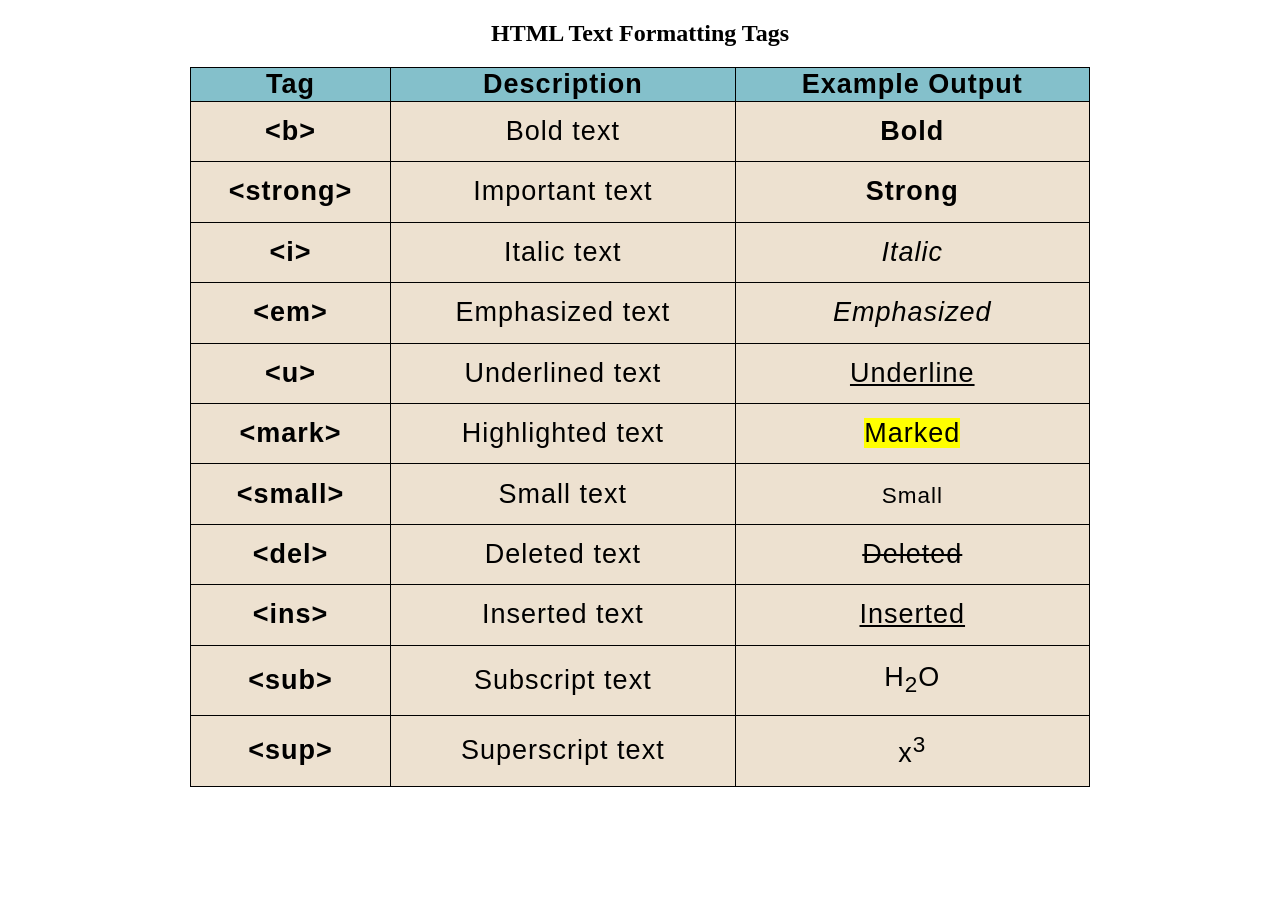
<file: Assignment-1/index.html>
<!DOCTYPE html>
<html lang="en">
  <head>
    <meta charset="UTF-8" />
    <meta name="viewport" content="width=device-width, initial-scale=1.0" />
    <title>Static WebPage - 1</title>
    <style>
      body {
        text-align: center;
      }
      table {
        background-color: rgb(237, 225, 208);
        height: 80vh;
        width: 100vh;
        font-family: sans-serif;
        font-size: 3vh;
        letter-spacing: 1px;
        margin: auto;
      }
    </style>
  </head>
  <body>
    <table
      style="border: 1px solid black; border-collapse: collapse"
      border="1"  
    >
      <h2>HTML Text Formatting Tags</h2>

      <thead style="background-color: rgb(132, 192, 203)">
        <tr>
          <!-- <tr> => To create new row-->
          <th scope="col">Tag</th>
          <th scope="col">Description</th>
          <th scope="col">Example Output</th>
        </tr>
      </thead>

      <tbody>
        <tr>
          <th scope="row">&lt;b&gt;</th>
          <td>Bold text</td>
          <td><b>Bold</b></td>
        </tr>
        <tr>
          <th scope="row">&lt;strong&gt;</th>
          <td>Important text</td>
          <td><strong>Strong</strong></td>
        </tr>
        <tr>
          <th scope="row">&lt;i&gt;</th>
          <td>Italic text</td>
          <td><i>Italic</i></td>
        </tr>
        <tr>
          <th scope="row">&lt;em&gt;</th>
          <td>Emphasized text</td>
          <td><em>Emphasized</em></td>
        </tr>
        <tr>
          <th scope="row">&lt;u&gt;</th>
          <td>Underlined text</td>
          <td><u>Underline</u></td>
        </tr>
        <tr>
          <th scope="row">&lt;mark&gt;</th>
          <td>Highlighted text</td>
          <td><mark>Marked</mark></td>
        </tr>
        <tr>
          <th scope="row">&lt;small&gt;</th>
          <td>Small text</td>
          <td><small>Small</small></td>
        </tr>
        <tr>
          <th scope="row">&lt;del&gt;</th>
          <td>Deleted text</td>
          <td><del>Deleted</del></td>
        </tr>
        <tr>
          <th scope="row">&lt;ins&gt;</th>
          <td>Inserted text</td>
          <td><ins>Inserted</ins></td>
        </tr>
        <tr>
          <th scope="row">&lt;sub&gt;</th>
          <td>Subscript text</td>
          <td>H<sub>2</sub>O</td>
        </tr>
        <tr>
          <th scope="row">&lt;sup&gt;</th>
          <td>Superscript text</td>
          <td>x<sup>3</sup></td>
        </tr>
      </tbody>

      <tfoot></tfoot>

    </table>
  </body>
</html>
</file>
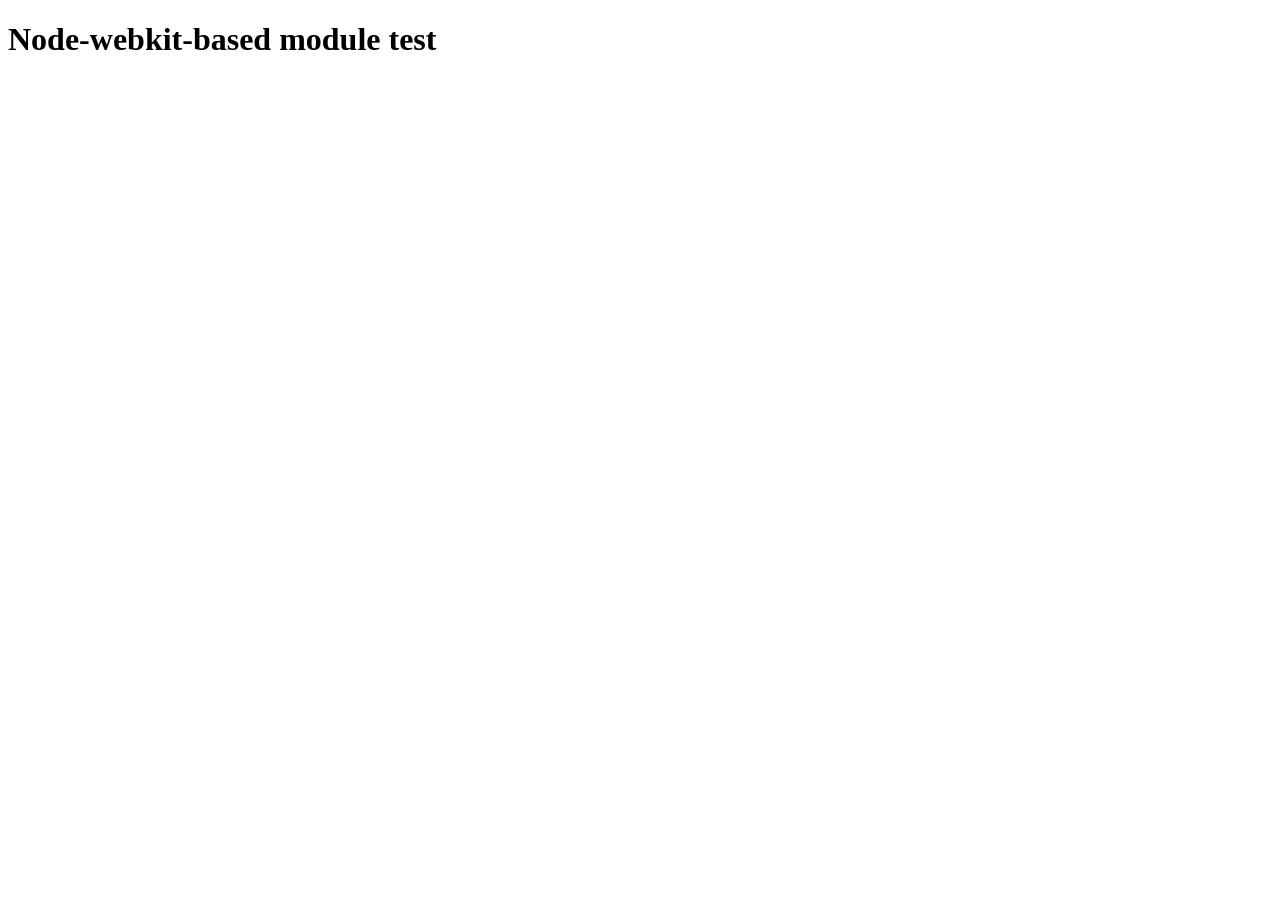
<file: Assignment-6/node_modules/@mapbox/node-pre-gyp/lib/util/nw-pre-gyp/index.html>
<!doctype html>
<html>
<head>
<meta charset="utf-8">
<title>Node-webkit-based module test</title>
<script>
function nwModuleTest(){
   var util = require('util');
   var moduleFolder = require('nw.gui').App.argv[0];
   try {
      require(moduleFolder);
   } catch(e) {
      if( process.platform !== 'win32' ){
         util.log('nw-pre-gyp error:');
         util.log(e.stack);
      }
      process.exit(1);
   }
   process.exit(0);
}
</script>
</head>
<body onload="nwModuleTest()">
<h1>Node-webkit-based module test</h1>
</body>
</html>
</file>
